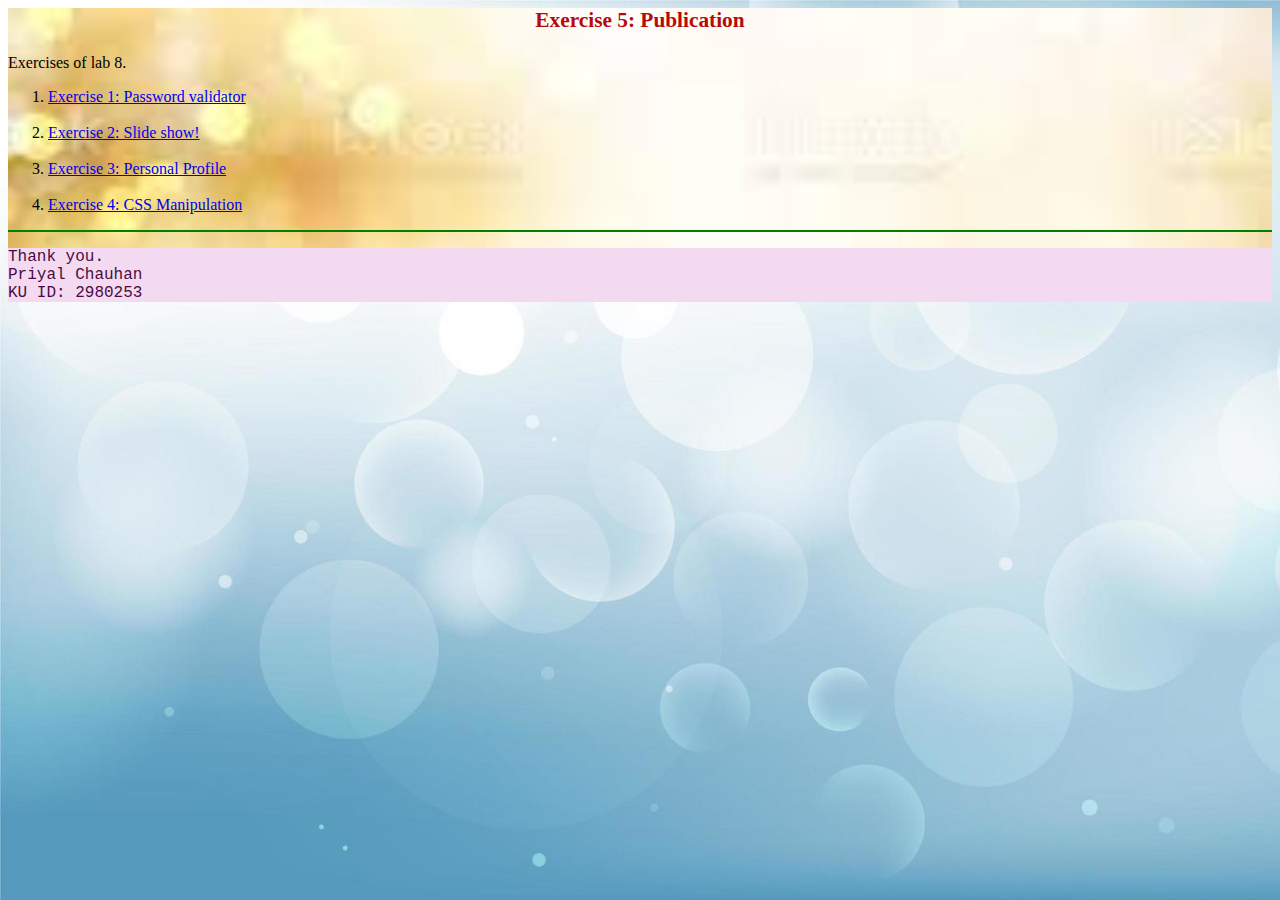
<file: index.html>
<html>
<head>
	<link rel="stylesheet" href="style.css">
</head>
<body>
  <style>
  div {
  background-image: url('bg5.jpeg');
   background-repeat: no-repeat;
   background-size: 100%;

  }
  </style>
	<div class="final">

    <h3>Exercise 5: Publication </h3>
    Exercises of lab 8.
		<ol>
			<li><a href="./password.html">Exercise 1: Password validator</a></li><br>

			<li><a href="./slideshow.html">Exercise 2: Slide show!</a></li><br>
			<li><a href="./profile.html">Exercise 3: Personal Profile</a></li><br>
			<li><a href="./manipulation.html">Exercise 4: CSS Manipulation</a></li>
		</ol>
    <hr style="height:2px;border-width:0;background-color:green">

<p> Thank you. <br>
  Priyal Chauhan<br>
  KU ID: 2980253
</p>
	</div>
</body>
</html>
</file>
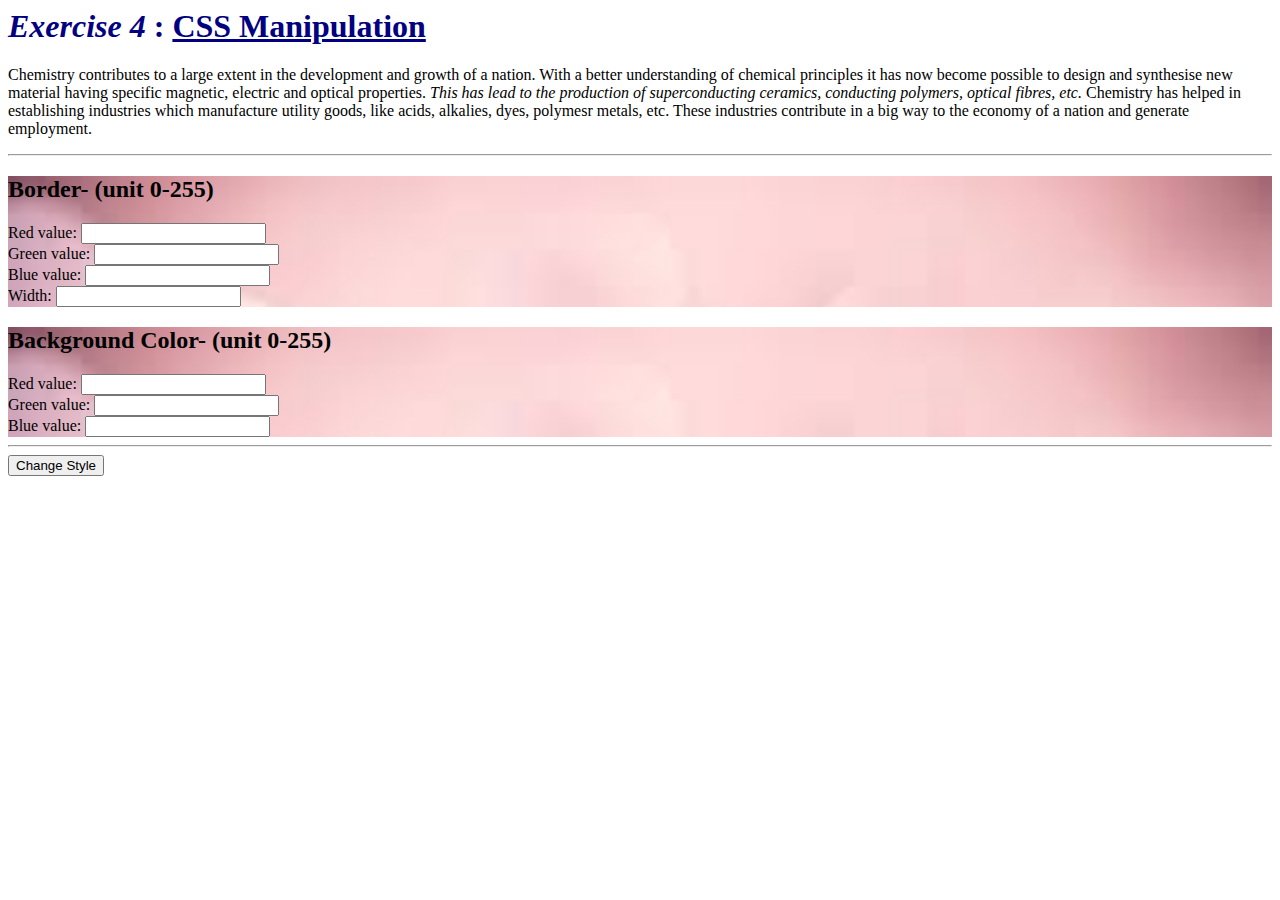
<file: manipulation.html>
<html>
<head>

</head>
<body>
  <style>
  div {
  background-image: url('bg4.jpeg');
   background-repeat: no-repeat;
   background-size: 100%;

  }
  </style>
  <h1 style="color:navy"> <i> Exercise 4 </i> : <u> CSS Manipulation</u></h1>
  	<p id="para">Chemistry contributes to a large extent in the development and growth of a nation.
  With a better understanding of chemical principles it has now become possible to
  design and synthesise new material having specific magnetic, electric and optical
  properties. <i>This has lead to the production of superconducting ceramics, conducting
  polymers, optical fibres, etc.</i> Chemistry has helped in establishing industries which
  manufacture utility goods, like acids, alkalies, dyes, polymesr metals, etc. These
  industries contribute in a big way to the economy of a nation and generate employment. </p>
      <hr>

	<div>
	<h2 >Border- (unit 0-255)</h2>
		<label for="redBorder">Red value: </label>
		<input type="number" name="redBorder" id="redBorder" ><br>

		<label for="greenBorder">Green value: </label>
		<input type="number" name="greenBorder" id="greenBorder" ><br>

		<label for="blueBorder">Blue value: </label>
		<input type="number" name="blueBorder" id="blueBorder" ><br>

		<label for="width">Width: </label>
		<input type="number" name="width" id="width" >
	</div>

	<div>
	<h2 >Background Color- (unit 0-255)</h2>

		<label for="redBG">Red value: </label>
		<input type="number" name="redBG" id="redBG"><br>

		<label for="greenBG">Green value: </label>
		<input type="number" name="greenBG" id="greenBG" ><br>

		<label for="blueBG">Blue value: </label>
		<input type="number" name="blueBG" id="blueBG" >
	</div>
  <hr>
	<button onclick="change()">Change Style</button>


</body>
<script type="text/javascript" src="ex4.js">



</script>
</html>
</file>
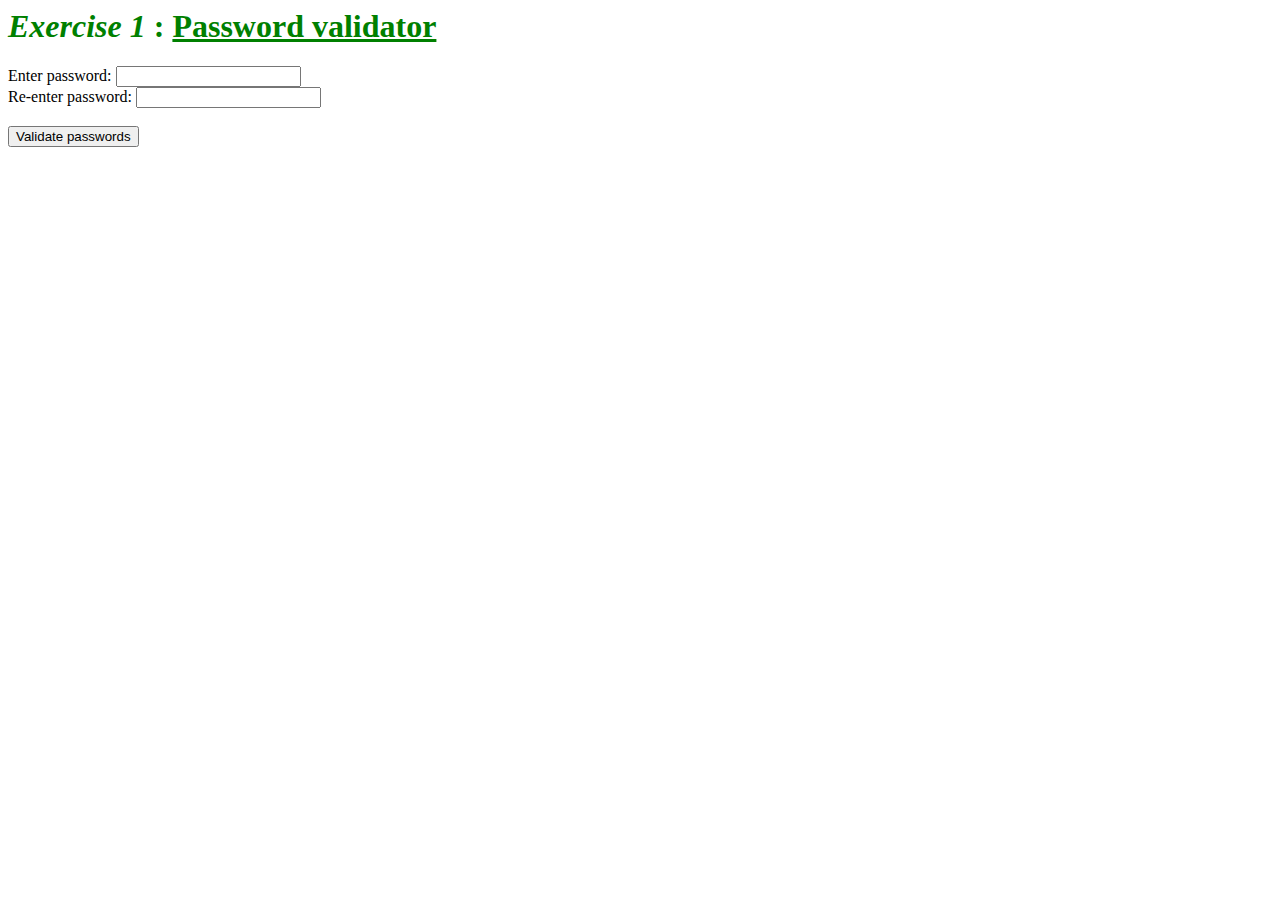
<file: password.html>
<html>
<head>

</head>
<body>
	<h1 style="color:green"> <i> Exercise 1 </i> : <u> Password validator </u></h1>

	Enter password: <input type="text" name="pwd1" id="pwd1">

	<br>

	Re-enter password: <input type="text" name="pwd2" id="pwd2">

	<br>
	<br>

	<button onclick="validate()">Validate passwords</button>
</body>
<script type="text/javascript">

	function validate() {
		let pwd1 = document.getElementById("pwd1");

		let pwd2 = document.getElementById("pwd2");

		var output = "";

		if (pwd1.value.length < 8 || pwd2.value.length < 8) {
			output += "The passwords are not at least 8 characters long. :( \n";
		}
		if (pwd1.value !== pwd2.value) {
			output += "The passwords entered don't match. :( \n";
		}

		if (output === "") {
			output += "Password matches and is valid! :) \n"
		}

		alert(output);
	}
</script>
</html>
</file>
<file: style.css>
body
{
  background-image: url("bg3.jpeg");
  background-repeat: no-repeat;
  background-size: cover;
}
p
{
 background-color: #F3DAF0 ;  color: #4C0A44;
 font-family: Courier;
 font-size: 12pt;

}
h1{
  padding: 0;
	margin: 4pt 0pt;
  text-align: center;
	font-size: 28pt;
  color: #0975B7;
  border: 2px solid black;
}
h3{

  text-align: center;
	font-size: 16pt;
  color: #B60A0A;
}
.coco{
  width: 400;
  height: 500;
  display: block;
  margin-left: auto;
  margin-right: auto;
}
.links{
  color: #665064;
  text-align: left;
	font-size: 16pt;
  font-style: oblique;
}
</file>
